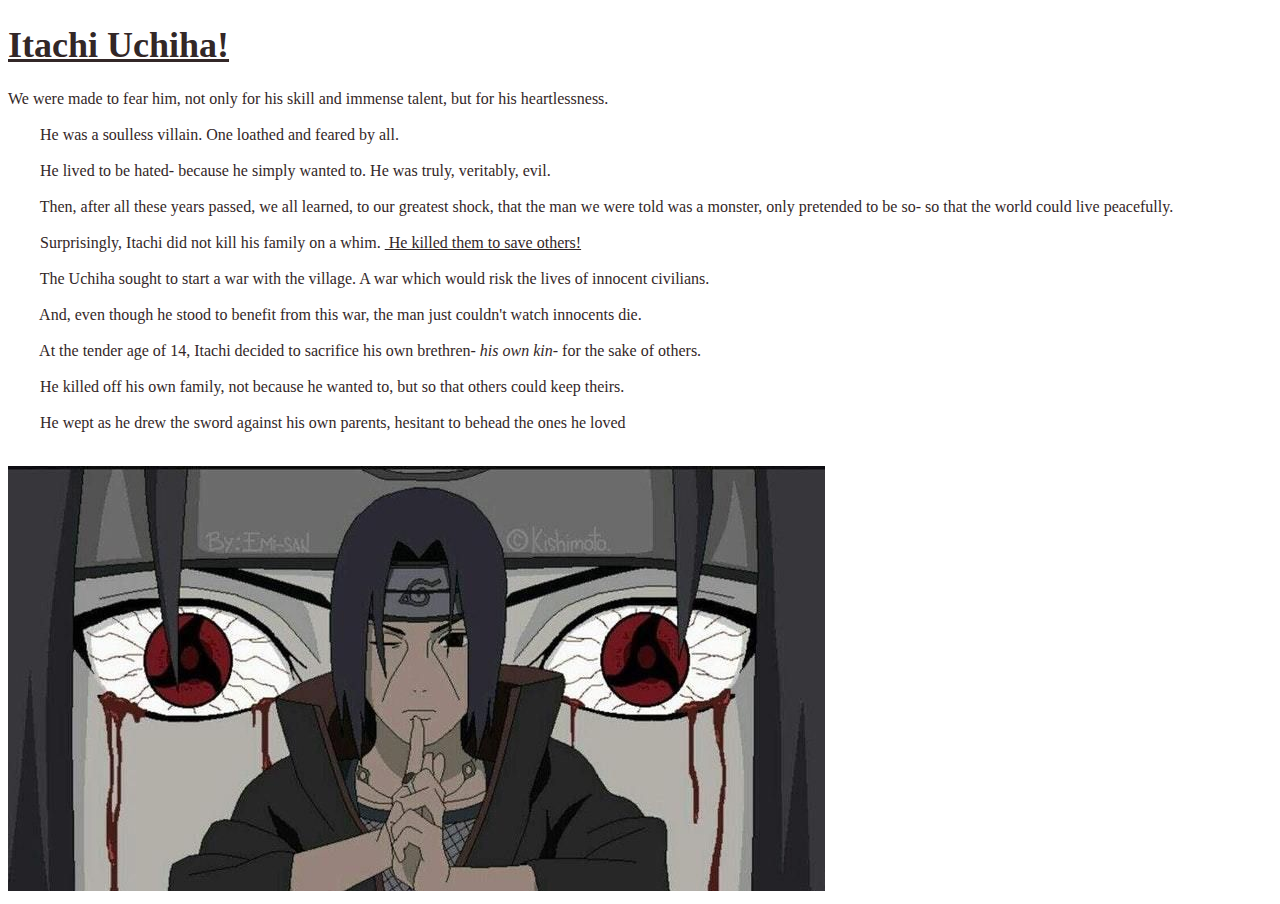
<file: HTML&CSS/program1.html>
<!DOCTYPE html>
<html lang="en">
<head>
    <meta charset="UTF-8">
    <meta name="viewport" content="width=device-width, initial-scale=1.0">
    <title>Favicon Page</title>
     <link rel="icon" href="itachi.jpg" type="image/x-icon">
     <link rel="stylesheet" href="main.css" type="text/css">
</head>
<body>
    <h1 title="Name"><u>Itachi Uchiha!</u></h1>
    <pre title="Who's He"><b>We were made to fear him, not only for his skill and immense talent, but for his heartlessness.</b>

        He was a soulless villain. One loathed and feared by all.
        
        He lived to be hated- because he simply wanted to. He was truly, veritably, evil.
        
        Then, after all these years passed, we all learned, to our greatest shock, that the man we were told was a monster, only pretended to be <b>so- so that the world could live peacefully.
        
        Surprisingly, Itachi did not kill his family on a whim. <u title="Note"> He killed them to save others!</u></b>
        
        The Uchiha sought to start a war with the village. A war which would risk the lives of innocent civilians.
        
        And, even though he stood to benefit from this war, the man just couldn't watch innocents die.
        
        At the tender age of 14, Itachi decided to sacrifice <b>his own brethren</b>- <i>his own kin</i>- for the sake of others.
        
        He killed off his own family, not because he wanted to, but so that others could keep theirs.
        
        He wept as he drew the sword against his own parents, hesitant to behead the ones he loved
    </pre>
    <img src="img.jpg" alt="Itachi Uchiha Image!">
</body>
</html>
</file>
<file: HTML&CSS/main.css>
html{
    
    color: rgb(51, 39, 39);
    font-size: large;
}
h1{
    text-align: left;
}
pre{
    font-family: 'Times New Roman', Times, serif;
    font-weight: 100;
    font-size: medium;
    text-align: justify;
}
img{
    width: auto;
}
</file>
